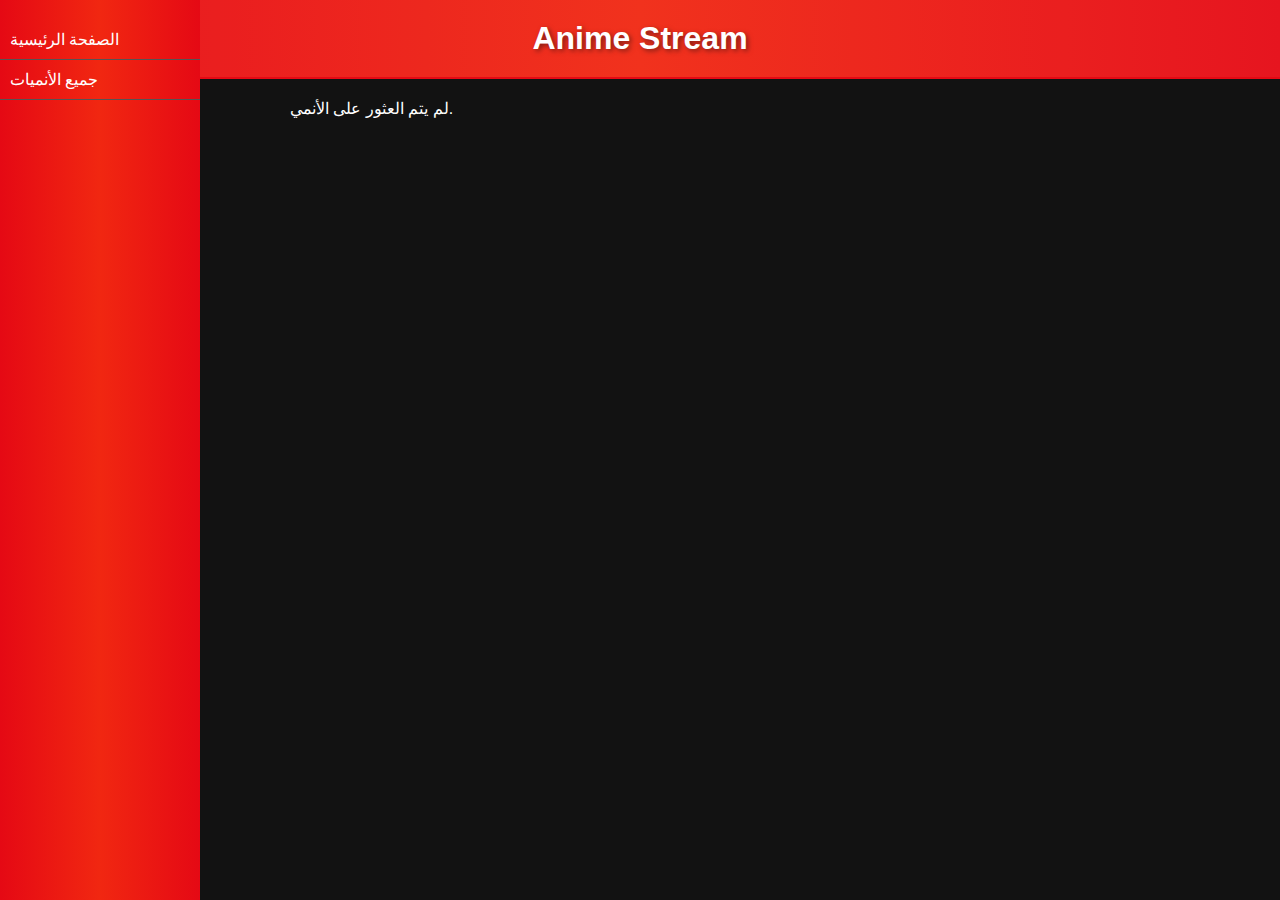
<file: Watch Anime Stream.html>
﻿<!DOCTYPE html>
<html lang="ar">
<head>
    <meta charset="UTF-8">
    <meta name="viewport" content="width=device-width, initial-scale=1.0">
    <title>Anime Stream</title>
	<script type="module" lang="javascript" src="script.js"></script>
    <link rel="icon" href="https://i.pinimg.com/736x/2b/e6/80/2be680292cdea62cd8495a9d5a5866c0.jpg" type="image/x-icon">

    <style>
/* تخصيص حجم إطار التعليقات */
#disqus_thread {
    width: 100%; /* العرض الكامل */
    max-width: 800px; /* العرض الأقصى */
    margin: 0 auto; /* المركز */
    min-height: 400px; /* الارتفاع الأدنى */
}
@import url('https://fonts.googleapis.com/css2?family=Cairo:wght@400;700&display=swap');

* {
	scroll-behavior: smooth;
	box-sizing: border-box;
    margin: 0;
    padding: 0;
}

/* إضافة التنسيق الأساسي للصفحة */
body {
    font-family: Arial, sans-serif;
    margin: 0;
    padding: 0;
    background-color: #121212;
	color: #FFFFFF;
}

/* تنسيق الهيدر */
header {
    background: linear-gradient(90deg, rgba(229, 9, 20, 1) 0%, rgba(241, 39, 17, 1) 50%, rgba(229, 9, 20, 1) 100%);
    padding: 20px;
    text-align: center;
    border-bottom: 2px solid #E50914;
    position: relative;
    overflow: hidden;
    width: 100%;
    z-index: 1;
}
header h1 {
    margin: 0;
    font-size: 2em;
    color: #FFF;
    text-shadow: 2px 2px 5px rgba(0, 0, 0, 0.5);
    position: relative;
    text-align: center;
    animation: glow 2s infinite alternate;
}

header::after {
    content: '';
    position: absolute;
    top: 50%;
    left: 50%;
    transform: translate(-50%, -50%);
    width: 120%;
    height: 200%;
    background: rgba(255, 255, 255, 0.05);
    z-index: 0;
    animation: rotateBg 10s linear infinite;
}
@keyframes glow {
    from {
        text-shadow: 0 0 10px rgba(255, 255, 255, 0.5), 0 0 20px rgba(255, 255, 255, 0.4), 0 0 30px rgba(255, 255, 255, 0.3);
    }
    to {
        text-shadow: 0 0 20px rgba(255, 255, 255, 0.7), 0 0 30px rgba(255, 255, 255, 0.6), 0 0 40px rgba(255, 255, 255, 0.5);
    }
}

@keyframes rotateBg {
    0% {
        transform: translate(-50%, -50%) rotate(0deg);
    }
    100% {
        transform: translate(-50%, -50%) rotate(360deg);
    }
}


/* تنسيق القائمة الجانبية */

.sidebar {
    background-color: #444;
    color: white;
    width: 200px;
    height: 100vh;
    position: fixed;
    left: -220px; /* مخفي بشكل افتراضي */
    transition: left 0.3s ease;
    overflow-y: auto;
    padding-top: 20px;
    z-index:4;
}

.sidebar.active {
    left: 0;
}

.sidebar ul {
    list-style: none;
    padding: 0;
    margin: 0;
}

.sidebar ul li {
    border-bottom: 1px solid #555;
}

.sidebar ul li a {
    color: white;
    text-decoration: none;
    display: block;
    padding: 10px;
}

.sidebar ul li a:hover {
    background-color: #555;
}

/* تنسيق قسم تفاصيل الأنمي */
#animeDetails {
    margin-left: 270px;
    padding: 20px;
	
}

#animeDetails h2 {
    font-size: 24px;
}

#animeDetails img {
	text-align: center;
    display: block;
    margin: 10px 0;
}

#animeDetails p {
    font-size: 18px;
    margin: 10px 0;
}

/* تنسيق قائمة الحلقات */
.video-list {
    list-style: none;
    padding: 0;
    display: flex;
    flex-wrap: wrap;
}

.video-list li {
    background-color: red;
    margin: 5px;
    padding: 10px;
    cursor: pointer;
    flex: 1 1 calc(33.333% - 20px);
    box-sizing: border-box;
    text-align: center;
    border-radius: 5px;
}

.video-list li:hover {
    background-color: #ddd;
}

/* تنسيق مشغل الفيديو */
video {
    display: block;
    margin: 20px 0;
    width: 100%;
    max-width: 800px;
    height: auto;
    border-radius: 10px;}

/* تنسيق قائمة الجودة */
.controls {
    margin-left: 270px;
    padding: 10px;
}

.controls label {
    font-size: 18px;
    margin-right: 10px;
}

/* تنسيق الرسالة */
.message {
    display: none;
    margin-left: 270px;
    padding: 10px;
    background-color: #ffc;
    border: 1px solid #cc9;
    border-radius: 5px;
}

.hidden {
    display: none;
}

/* تنسيق محرك البحث */
#search-input {
    width: calc(100% - 20px);
    padding: 10px;
    margin: 10px;
    font-size: 18px;
    border: 1px solid #ccc;
    border-radius: 5px;
}

#anime-items {
    display: flex;
    flex-wrap: wrap;
    margin-left: 270px;
}

#anime-items li {
    list-style: none;
    margin: 10px;
    padding: 10px;
    background-color: #fff;
    border: 1px solid #ddd;
    border-radius: 5px;
    text-align: center;
    width: calc(25% - 20px);
    box-sizing: border-box;
}

#anime-items li img {
	text-align: center;
    max-width: 100%;
    height: auto;
    display: block;
    margin: 0 auto 10px;
}

#anime-items li .anime-title {
    font-size: 20px;
    font-weight: bold;
}

#anime-items li .anime-genres {
    color: #777;
}

/* هامبرغر للعرض الجانبي على الشاشات الصغيرة */
.hamburger {
    display: none;
    cursor: pointer;
    position: absolute;
    top: 15px;
    left: 7px;
    z-index: 1000;
}

.hamburger div {
    width: 25px;
    height: 3px;
    background-color: white;
    margin: 5px;
}

@media (max-width: 768px) {
    .sidebar {
        top: 75px; /* Adjusted for header height */
        left: -220px; /* مخفي بشكل افتراضي */
        transition: left 0.3s ease;
    }

    .sidebar.open {
        left: 0;
    }

    #animeDetails, .controls, .message {
        margin-left: 0;
	    
    }

    .hamburger {
        display: block;
    }

/* تخصيص حجم إطار التعليقات */
#disqus_thread {
    width: 100%; /* العرض الكامل */
    max-width: 800px; /* العرض الأقصى */
    margin: 0 auto; /* المركز */
    min-height: 400px; /* الارتفاع الأدنى */
}
}
/* استهدف الشاشات الكبيرة (أكبر من 768 بكسل) */
@media (min-width: 769px) {
    .sidebar {
        background: linear-gradient(90deg, rgba(229, 9, 20, 1) 0%, rgba(241, 39, 17, 1) 50%, rgba(229, 9, 20, 1) 100%);
        color: white;
    
    width: 200px;
        height: 100%;
        position: fixed;
        top:0;
        left: 0;
        transition: none; /* إزالة التحول للحفاظ على القائمة مرئية دائمًا */
        overflow-y: auto;
        padding-top: 20px;
    }

    .sidebar ul {
        list-style: none;
        padding: 0;
        margin: 0;
    }

    .sidebar ul li {
        border-bottom: 1px solid #555;
    }

    .sidebar ul li a {
        color: white;
        text-decoration: none;
        display: block;
        padding: 10px;
        transition: background-color 0.3s ease;
    }

    .sidebar ul li a:hover {
        background-color: #555;
    }

    .main-content {
        margin-left: 220px;
        padding: 20px;
        padding-top: 70px;
        width: calc(100% - 240px);
        transition: margin-left 0.3s ease;
    }
		/* تخصيص حجم إطار التعليقات */
.commentbox {
    width: 70%; /* العرض الكامل */
    max-width: 800px; /* العرض الأقصى */
    margin: 0 auto; /* المركز */
    min-height: 400px; /* الارتفاع الأدنى */
float: right;
}
	}
	.download-link {
	    margin-right: 10px;
	}
	.controls {
	    margin: 20px 0;
	}

</style>
</head>
<body>
    <header>
    	<div class="hamburger" onclick="toggleSidebar()">
        <div></div>
        <div></div>
        <div></div>
    </div>
        <h1>Anime Stream</h1>
    </header>
    <nav class="sidebar">
        <ul>
            <li><a href="index.html">الصفحة الرئيسية</a></li>
            <li><a href="all-animes.html">جميع الأنميات</a></li>
        </ul>
    </nav>
       <div id="animeDetails">
        <i align="center" ><img align="center" id="animeImage" src="" alt="صورة الأنمي" width="200"></i>
        <h2 id="animeTitle"></h2>
        <p align="center" id="animeStory"></p>
        <p align="center" id="animeInfo"></p>
	<a href="https://beta.publishers.adsterra.com/referral/wTM4CjkEiy"><img alt="banner" src="https://landings-cdn.adsterratech.com/referralBanners/gif/120x60_adsterra_reff.gif" /></a>
        <h3>الحلقات</h3>
	<a href="https://varyingwolfsmile.com/jn3hyyh5m3?key=ddeed4f7ec1b409d7314b7d9de0eefc0" target="_blank" class="watch-button">
        <ul id="animeEpisodes" class="video-list"></ul></a>
        <video id="animeVideo" width="600" controls>
            <source id="animeVideoSource" src="" type="video/mp4">
            متصفحك لا يدعم تشغيل الفيديو.
        </video>
<!-- 	       <button onclick="$crisp.push(["do", "chat:open"]);>puch</button> -->
        </div>
		<div id="message" class="message hidden">الحلقة المطلوبة غير متوفرة حالياً. سيتم إضافتها قريباً.</div>
	<div id="disqus_thread"></div>
	    <script id="dsq-count-scr" src="//anime-stream-3.disqus.com/count.js" async></script>
	<script>
        
        const animes = {
            Tensei_shitara_Ken_Deshita: {
                title: 'Tensei shitara Ken Deshita',
                image: 'https://www.animenewsnetwork.com/images/encyc/A24757-2936090316.1648370195.jpg',
                story: 'قصة الأنمي:القصة تتحدث عن شخص تم تجسيده كسيف فيجد نفسه في وسط غابة تمزقها الوحوش ويصادف فتاة مصابة تهرب خائفة للنجاة بحياتها لإنقاذها من المعتدين عليها يقدم الإثنين نفسهما الفتاة هي فران وتحمل ماضيًا ثقيلًا بعد أن عانت من العبودية وسوء المعاملة من قبيلتها القطط السوداء نظرًا لأن البطل غير قادر على تذكر اسمه من حياته الماضية فإن فران تمنحه اسم شيشو وتصبح مستخدمة له بعد ذلك أصبح شيشو و فران فريقًا رائعًا يشرع في مهام لتحرير المظلومين وتحقيق العدال!...',
                info: 'التصنيفات: أكشن،خيال',
                episodes: [
    			{title: 'حلقة 1', video: 'https://shahidha.net/files/35223/%5BAnimeiat.co%5DTensei_shitara_Ken_Deshita_-_EP01%5B480p%5D.mp4'},
    			{title: 'حلقة 2', video: 'https://shahidha.net/files/35221/%5BAnimeiat.co%5DTensei_shitara_Ken_Deshita_-_EP02%5B480p%5D.mp4'},
    			{title: 'حلقة 3', video: 'https://shahidha.net/files/35222/%5BAnimeiat.co%5DTensei_shitara_Ken_Deshita_-_EP03%5B480p%5D.mp4'},
    			{title: 'حلقة 4', video: 'https://shahidha.net/files/35225/%5BAnimeiat.co%5DTensei_shitara_Ken_Deshita_-_EP04%5B480p%5D.mp4'},
    			{title: 'حلقة 5', video: 'https://shahidha.net/files/35224/%5BAnimeiat.co%5DTensei_shitara_Ken_Deshita_-_EP05%5B480p%5D.mp4'},
    			{title: 'حلقة 6', video: 'https://shahidha.net/files/35226/%5BAnimeiat.co%5DTensei_shitara_Ken_Deshita_-_EP06%5B480p%5D.mp4'},
    			{title: 'حلقة 7', video: 'https://shahidha.net/files/35227/%5BAnimeiat.co%5DTensei_shitara_Ken_Deshita_-_EP07%5B480p%5D.mp4'},
    			{title: 'حلقة 8', video: 'https://shahidha.net/files/35228/%5BAnimeiat.co%5DTensei_shitara_Ken_Deshita_-_EP08%5B480p%5D.mp4'}
   				]
            },
            Ore_Dake_Level_Up_na_Ken: {
                title: 'Ore Dake Level Up na Ken',
                image: 'https://s4.anilist.co/file/anilistcdn/media/anime/cover/large/bx151807-m1gX3iwfIsLu.png',
                story: 'قصة الأنمي: منذ 10 سنوات بدأت بوابات غامضة تطهر ضمن أنحاء العالم وهذه البوابات تحوي بداخلها وحوش لذلك يجب على الصيادين الذين حصلو على قوى غامضة الدخول للبوابات والقضاء على الوحوش قبل أن تخرج إلى العالم و تنشر الفساد والرعب في الأرض ويأتي بطل القصة سونغ جين وو وهو معروف بأنه أضعف صياد في العالم من المرتبة e إلى إحدى البوابات الغامضة حيث قبل لسونغ ومن معه بأن الوحوش التي في داخل البوابة مستواها ضعيف و يستطيعون القضاء عليهم لكن سونغ والصيادين دخلو إلى غرفة غامضة....',
                info: 'التصنيفات:مغامرات,أكشن,خيال',
                episodes: [
			
                ]
            },
            Slime_Taoshite_300_nen_Shiranai_Uchi_ni_Level_Max_ni_Nattemashita: {
                title: 'Slime Taoshite 300 nen Shiranai Uchi ni Level Max ni Nattemashita',
                image: 'https://cdn.myanimelist.net/images/anime/1888/133089.jpg',
                story: 'قصة الأنمي: لقصة تدور حول فتاة تدعى ازوسا مجتهدة تعيش في حياة وظيفية شاقة مما يؤثر عليها بشكل سلبي وفي أحد الايام فقدت حياتها من الاجهاد، تستيقظ ازوسا لاحقاً لتجد نفسها مبعوثة من جديد كساحرة خالدة لا تموت ولا تكبر في العمر، فتعهد لنفسها بانها ستعيش حياة خالية من التوتر وبسرور....',
                info: 'التصنيفات: كوميديا,خيال',
                episodes: [
                    { title: 'حلقة 1', video: 'https://shahidha.net/files/27367/%5BAnimeiat.co%5DSlime_Taoshite_300-nen%2C_Shiranai_Uchi_ni_Level_Max_ni_Nattemashita_-_EP01%5B480p%5D.mp4' },
                    { title: 'حلقة 2', video: 'https://shahidha.net/files/28072/%5BAnimeiat.co%5DSlime_Taoshite_300-nen%2C_Shiranai_Uchi_ni_Level_Max_ni_Nattemashita_-_EP02%5B480p%5D.mp4' },
                    { title: 'حلقة 3', video: 'https://shahidha.net/files/28587/%5BAnimeiat.co%5DSlime_Taoshite_300-nen%2C_Shiranai_Uchi_ni_Level_Max_ni_Nattemashita_-_EP03%5B480p%5D.mp4' },
                    { title: 'حلقة 4', video: 'https://shahidha.net/files/28649/%5BAnimeiat.co%5DSlime_Taoshite_300-nen%2C_Shiranai_Uchi_ni_Level_Max_ni_Nattemashita_-_EP04%5B480p%5D.mp4' },
                    { title: 'حلقة 5', video: 'https://shahidha.net/files/28913/%5BAnimeiat.co%5DSlime_Taoshite_300-nen%2C_Shiranai_Uchi_ni_Level_Max_ni_Nattemashita_-_EP05%5B480p%5D.mp4' },
                    { title: 'حلقة 6', video: 'https://shahidha.net/files/29328/%5BAnimeiat.co%5DSlime_Taoshite_300-nen%2C_Shiranai_Uchi_ni_Level_Max_ni_Nattemashita_-_EP06%5B480p%5D.mp4' },
                    { title: 'حلقة 7', video: 'https://shahidha.net/files/29723/%5BAnimeiat.co%5DSlime_Taoshite_300-nen%2C_Shiranai_Uchi_ni_Level_Max_ni_Nattemashita_-_EP07%5B480p%5D.mp4' },
                    { title: 'حلقة 8', video: 'https://shahidha.net/files/30012/%5BAnimeiat.co%5DSlime_Taoshite_300-nen%2C_Shiranai_Uchi_ni_Level_Max_ni_Nattemashita_-_EP08%5B480p%5D.mp4' },
                    { title: 'حلقة 9', video: 'https://shahidha.net/files/30100/%5BAnimeiat.co%5DSlime_Taoshite_300-nen%2C_Shiranai_Uchi_ni_Level_Max_ni_Nattemashita_-_EP09%5B480p%5D.mp4' },
                    { title: 'حلقة 10',video: 'https://shahidha.net/files/30166/%5BAnimeiat.co%5DSlime_Taoshite_300-nen%2C_Shiranai_Uchi_ni_Level_Max_ni_Nattemashita_-_EP10%5B480p%5D.mp4' },
                    { title: 'حلقة 11', video: 'https://shahidha.net/files/30358/%5BAnimeiat.co%5DSlime_Taoshite_300-nen%2C_Shiranai_Uchi_ni_Level_Max_ni_Nattemashita_-_EP11%5B480p%5D.mp4' },
                    { title: 'حلقة 12', video: 'https://shahidha.net/files/30532/%5BAnimeiat.co%5DSlime_Taoshite_300-nen%2C_Shiranai_Uchi_ni_Level_Max_ni_Nattemashita_-_EP12%5B480p%5D.mp4' }
                ]
            },
		Boku_no_Hero_Academia_7th_Season:{
		title: 'Boku no Hero Academia 7th Season',
		image: 'https://img.animeschedule.net/production/assets/public/img/anime/jpg/default/boku-no-hero-academia-7-bae9e2f6c8.jpg',
		story: 'الموسم السابع من الأنمي.',
		info: 'التصنيفات: شونين,قوة خارقة, أكشن, مدرسي',
		episodes: [
		{ title: 'حلقة 1', video: 'https://s35.drop.download:182/d/mhcwszum4xcdvbi432rmbhs42wncrlqryijgsrczd64qvrs76p4ajenwhzolkqakn2tmtdrx/[Anime4up.cam]%20BNHA%20S7%20EP%2001%20FHD%20[480p].mp4' },
		{ title: 'حلقة 2', video: 'https://s37.drop.download:182/d/n7cvzrul4xcdvbi4gsrmrbamtpxdy2t35mgzjoavbpxfbslj3zqu3heqsyxftzeobrkmdrll/[Anime4up.cam]%20BNHAS7%20EP%2002%20FHD%20[480p].mp4' },
		{ title: 'حلقة 3', video: 'https://mover05.clicknupload.net:8080/d/f65h5yegl5yd7tr7slm4nkykc7z2axo56ncl3zapbgeluf7nmpzelvxfsyu2ymbzrveezqf3/[Anime4up.cam]%20BNHAS7%20EP%2003%20FHD%20[480p].mp4' },
		{ title: 'حلقة 4', video: 'https://s05.drop.download:182/d/gdcsiwuo4xcdvbi442rjdgyezllck3v6hcbbdz7qxnbmab25pirttqgjkbuxb73vcr7xpwkz/[Anime4up.cam]%20BNHAS7%20EP%2004%20FHD%20[480p].mp4' },
		{ title: 'حلقة 5', video: 'https://s30.drop.download:182/d/l7ct5hun4xcdvbi422rjnbydzytaruld2dcren3dfkrwo7er2utbk4qcawwus7dcm3fy2ff5/[Anime4up.cam]%20BNHAS7%20EP%2005%20FHD%20[480p].mp4' },
		{ title: 'حلقة 6', video: 'https://s40.drop.download:182/d/ntcvn6mm4xcdvbi4y6rjdfihyrhu2dl2zfbh5mbx64je5kvtldtrqssqvgycvlbrzipqnosl/[Anime4up.cam]%20BNHAS7%20EP%2006%20FHD%20[480p].mp4' },
		{ title: 'حلقة 7', video: 'https://s36.drop.download:182/d/mdcu5zul4xcdvbi4zkrmjdq3yvc6qi5fq6lxq6qt2nvdbcg52hbjrtwotzwijmlf3fllxcsl/[Anime4up.cam]%20BNHAS7%20EP%2007%20FHD%20[480p].mp4' }
		
		 ]
	},
	Detective_Conan: {
                title: 'Detective Conan',
                image: 'https://www.arabanime.net/static/images/cover/8b611221f3284bc6932040477a8a6016.jpeg',
                story: 'القصة تدور حول المتحري طالب الثانوية سينشي كودو، بينما كان مع صديقة طفولته ران موري في مدينة الملاهي لمح رجلًا يرتدي ملابس سوداء يقوم بأعمال مريبة فشكك فيه فتبعه، وبينما كان منشغلًا في مراقبة الصفقة السرية التي كان يجريها هاجمه شريكه من الخلف ولم ينتبه له. أجبروه على تناول عقار سام ثم هربوا. وعندما استيقظ كان جسده قد تقلص، إن علمت المنظمة أنه ما زال حيًّا فكل الذين من حوله سيكونون في خطر، ساعده الدكتور أغاسا في إخفاء شخصيته، وعندما سألته ران عن اسمه أجابها كونان إيدوجاوا، ولكي يبحث عن رجال المنظمة السوداء قرر الذهاب للعيش عند والد ران لأنه يملك وكالة للتحريات.',
                info: 'التصنيفات:مغامرات,غموض,كوميديا,شونين,بوليسي',
                episodes: [
		
                ]
            },
	Dragon_Raja: {
                title: 'Dragon Raja (Long Zu)',
                image: 'https://cdn.myanimelist.net/images/anime/1854/126703.jpg',
                story: 'لو مينغفي طالب ثانوي عادي واجه حظًا سيئًا في حياته تلقى بشكل مفاجئ خطاب قبول من كلية كاسل وهي جامعة أجنبية خاصة واجه لو مينغفي صراعًا داخليًا بين القبول أو الرفض لكنه قرر في النهاية خوض التجربة والالتحاق بالجامعة بمجرد دخوله عالم التنين تغيرت حياة لو مينغفي بشكل جذري. واجه تحديات هائلة لم يكن يتوقعها وشرع في رحلة صعبة مليئة بالمخاطر والمواقف المثيرة. رحلة قتل التنين هذه تمثل رمزًا لتحديه لصعوبات الحياة وكسر قيودها، وتحويله من شخص عادي إلى بطل حقيقي.',
                info: 'التصنيفات:مغامرات,خيال',
                episodes: [
			{title:'حلقة 0', video: 'https://ecdbj4bvl4zr.enaak-cdn.com/v/01/01499/jl6pj3saqym0_h/Dragon.Raja.E00.EgyDead.CoM.mp4?t=TNR24RmDwIvXmSBSwKztm8GwbWOMcAt2TuRW1yWU_hg&s=1718997213&e=129600&f=7495301&sp=400&i=102.107'},
			{title:'حلقة 1', video: 'https://s37.drop.download:182/d/n7c6dqmp4xcdvbi47grnxvaf2bk5nod66nb33z2g5dsnn2j3nhjsao2vam5qribowpdyseum/[ZIMABADK]%20DR-EP01%20[480p].mp4'},
			{title:'حلقة 2', video: 'https://mhmq0rpea9st.enaak-cdn.com/v/01/01527/9z312zz0o99z_h/Dragon.Raja.E02.EgyDead.CoM.mp4?t=FFecFVETNtd3LBXf2rdPyJikU6Q9ZjkkCDP-opO_MTo&s=1718996735&e=129600&f=7636755&sp=400&i=102.107'},
			{title:'حلقة 3', video: 'https://imbrx07kzjrl.enaak-cdn.com/v/01/01586/nozi80b78hei_h/%7BZIMABADK%7D_KN8-EP03_[480p].mp4?t=USUysB4LaT2FtRks4W4uGTdhukZ9Ck3IX44N5Ft3IYQ&s=1719012373&e=129600&f=7932940&sp=400&i=102.168'},
			{title:'حلقة 4', video: 'https://s36.drop.download:182/d/mdcz45uo4xcdvbi44wrjffc4sbrtbklkhhfipbarvvpakkqk3q67mapa6xj7mjaub35k7z7d/[ZIMABADK]%20DR-EP04%20[480p].mp4'},
			{title:'حلقة 5', video: 'https://s39.drop.download:182/d/nxcqnd4n4xcdvbi42grjjxy43gywfficakihesi2q6i4i47nipznxaqqsl76zjthva6nurky/%7BZIMABADK%7D%20DR-EP05%20[480p].mp4'},
			{title:'حلقة 6', video: 'https://s37.drop.download:182/d/n7c4t44n4xcdvbi42grjvgkzz4wwx75gbewzalc73su7ejlvbgywyw76ahuz3efjphcfh47d/%7BZIMABADK%7D%20DR-EP06%20[480p].mp4'},
			{title:'حلقة 7', video: 'https://s31.drop.download:182/d/mtcrqqum4xcdvbi43crmzbaastfihdelqxr7vp42df4pvqleo62kk3vlh6wuuz7oephluypw/%7BZIMABADK%7D%20DR-EP07%20[480p].mp4'},
			{title:'حلقة 8', video: 'https://s05.drop.download:182/d/gdc22q4m4xcdvbi43crm5c2uyjunlluiubo7ygay27xapjcjlg47im4o7zbh5qnbpalgaecd/%7BZIMABADK%7D%20DR-EP08%20[480p].mp4'},
			{title:'حلقة 9', video: 'https://s40.drop.download:182/d/ntctbq4l4xcdvbi4gsrnvd222ztu5ljruy3pwjxbttuwhesi64mjtvvzpcj6uipwxtippb6n/[ZIMABADK]%20DR-EP09%20[480p].mp4'},
			{title:'حلقة 10', video: 'https://s05.drop.download:182/d/gdcwj4ul4xcdvbi4zornhbaytnpickvym5gmdayja3glftljwbrvf7hl326d4bx7ivdksiyw/[ZIMABADK]%20DR-EP10%20[480p].mp4'},
			{title:'حلقة 11', video: 'https://s30.drop.download:182/d/l7c5tneo4xcdvbi442rnncqmsgxhknmy27cvfhnuxyvjm7rvvwc7ijsjn6n7kd67zvmkie7z/[ZIMABADK]%20DR-EP11%20[480p].mp4'},
			{title:'حلقة 12', video: 'https://s05.drop.download:182/d/gdcuddun4xcdvbi42grm3wyfzcydb2fnwcil5d543o2p6hguodzs3mokxwagafdyi32kbih2/[ZIMABADK]%20DR-EP12%20[480p].mp4'},
			{title:'حلقة 13', video: 'https://s38.drop.download:182/d/n3c6d2em4xcdvbi4y6rjdxyysqsbfwdmblzkghemhkptsxz4k6kkg42qg6nwfsjm37upt6nr/[ZIMABADK]%20DR-EP13%20[480p].mp4'},
			{title:'الحلقة 14', video: 'https://s33.drop.download:182/d/mlc2d2ul4xcdvbi4gwrjhfcvzt7sprfiqxdugbgz2b33uey5ym522qzeskrbfb74cnmr2dq5/[ZIMABADK]%20DR-EP14%20[480p].mp4'},
			
                ]
	},
	Kaijuu_8gou: {
                title: 'Kaijuu 8-gou',
                image: 'https://cdn.myanimelist.net/images/anime/1370/140362.jpg',
                story: 'بمعدلات ظهور كايجو الأعلى في العالم، لا تعتبر الهجمات القاتلة للوحوش على اليابان غريبةً أبدًا. يدخل في هذا السياق قوات الدفاع اليابانية، منظمة عسكرية مكلفة بالإطاحة بالكايجو. وكافكا هيبينو، الذي يعمل في تنظيف جثث الكايجو، دائما ما كان يحلم بالانضمام إلى القوات. ولكن عندما يحصل على فرصة جديدة لتحقيق حلم طفولته، يتعرض لتحول غير متوقع. كيف يمكن له محاربة الكايجو الآن بعد أن أصبح واحدًا منهم؟',
                info: 'التصنيفات:خيال,أكشن,خيال علمي',
                episodes: [
			{title:'حلقة 1', video: 'https://xsiavtxi4ugv.enaak-cdn.com/v/01/01521/6wlzakov58d5_o/[ZIMABADK]_KN8-EP01_[480p].mp4'},
			{title:'حلقة 2', video: 'https://ws2h1y9hyrzd.enaak-cdn.com/v/01/01548/r4sv7ii95yc9_h/[ZIMABADK]_KN8-EP02_[480p].mp4?t=s0m_4PQqAMPh9SOQbCAagTgLAdRDLSf6Oe2M9GBwkjo&s=1718998990&e=129600&f=7743656&sp=400&i=102.107'},
			{title:'حلقة 3', video: 'https://imbrx07kzjrl.enaak-cdn.com/v/01/01586/nozi80b78hei_h/%7BZIMABADK%7D_KN8-EP03_[480p].mp4?t=f85toydnt0e3xFskiRmUHDfdDr3FRlJq0rYXO96z6tI&s=1719014276&e=129600&f=7932940&sp=400&i=102.169'},
			{title:'حلقة 4', video: 'https://xxfhlndedamsr.enaak-cdn.com/v/01/01635/7659zt4vh7i1_h/%7BZIMABADK%7D_KN8-EP04_[480p].mp4?t=AiRjXxthCeqnN2v2nPy4OtTpKEhB97DXHLBgWVp9Q8U&s=1719014725&e=129600&f=8176329&sp=400&i=102.169'},
			{title:'حلقة 5', video: 'https://kcrys3zctlsz.enaak-cdn.com/v/01/01664/s49310fkeyne_h/[ZIMABADK]_KN8-EP05_[480p].mp4?t=HVtzlXGtOR1AMDw7N3wlDLBnngNCqXrOZOo3YephdJQ&s=1719014814&e=129600&f=8323145&sp=400&i=102.169'},
			{title:'حلقة 6', video: 'https://lopv6hj4e5ic.enaak-cdn.com/v/01/01706/jbjh4y7mrz9s_h/[ZIMABADK]_K8G-EP06_[480p].mp4?t=hk6hFlBti1E_p_5sbUbqK3gfJ43nm5LKqzsmpg_i53A&s=1719014905&e=129600&f=8534790&sp=400&i=102.169'},
			{title:'حلقة 7', video: 'https://w5713kt9lwm7.enaak-cdn.com/v/01/01761/p802f357flb8_h/[ZIMABADK]_K8G-EP07_[480p].mp4?t=JuwVdqXtWrvxrXSdoICKOqYK5Z4Mzay2xZ7aoJJ-J4s&s=1719015124&e=129600&f=8808001&sp=400&i=102.169'},
			{title:'حلقة 8', video: 'https://nvo5rogr2tgj.enaak-cdn.com/v/01/01815/3xtpws3k55ca_h/[ZIMABADK]_KN8-EP08_[480p].mp4?t=BijwU-IaI5DcMssHaB21VB19axlNy4gjW3vZEhjCnu8&s=1719015190&e=129600&f=9076242&sp=400&i=102.169'},
			
			{title:'حلقة 10', video: 'https://fqzvt2kps7980.enaak-cdn.com/v/01/01875/1t2mw8y5fqlr_h/[ZIMABADK]_KN8-EP10_[480p].mp4?t=fOEqoBt9DOTiUis6sdELuXfVpu3yvED_hcf19vGtubc&s=1719015439&e=129600&f=9379441&sp=400&i=102.169'}
			

                ]
            },
	Karasu_wa_Aruji_wo_Erabanai:{
		title: 'Karasu wa Aruji wo Erabanai',
		image: 'https://cdn.myanimelist.net/images/anime/1084/142685.jpg',
		story: 'القصة تدور في عالم بديل يُدعى ياماوتشي والذي تحكمه عشيرة ياتاغارو أفراد هذه العشيرة قادرون على التحول بين هيئة بشرية وهيئة غراب يُختار يوكيا وهو فتى ياتاغارو غريب الأطوار لخدمة الأمير يوكيا لديه قدرة خاصة تسمح له بقراءة ذكريات الآخرين عند لمسهم هذه القدرة تجعله هدفًا للعديد من الأعداء الذين يرغبون في استغلاله أو التخلص منه.',
		info: 'التصنيفات:تاريخي,أكشن,خارق للطبيعة',
		episodes:[
			{title:'حلقة 1', video: 'https://typri417iojq.enaak-cdn.com/v/01/01522/0i1nxcokl741_o/[ZIMABADK]_KWAWE-EP01_[480p].mp4?t=qk6EeaGdEI_-SJWs6NUS0P74pAQBqVMaD5nAv7mWAcI&s=1718999215&e=129600&f=7610477&sp=400&i=102.107'},
			{title:'حلقة 2', video: 'https://x3wfr8x0vkhr.enaak-cdn.com/v/01/01522/mxtri4x2w9fo_o/[ZIMABADK]_KWAWE-EP02_[480p].mp4?t=a3ru8MiT6u8U7Ukp0lIUMT7RHNYX_pSxjpZq5uGdNJI&s=1719016031&e=129600&f=7610467&sp=400&i=102.169'},
			{title:'حلقة 3', video: 'https://bqycounur1y4.enaak-cdn.com/v/01/01549/f5adkcdb367c_h/[ZIMABADK]_YTRDNCIM-EP03_[480p].mp4?t=tNhhXihNXT-gJyT5Dz-Qi9StnHEaMXl9_07tfN-h0VQ&s=1719016544&e=129600&f=7747517&sp=400&i=102.169'},
			{title:'حلقة 4', video: 'https://vpiivprd7co4q.enaak-cdn.com/v/01/01586/tahieoc5h75t_h/%7BZIMABADK%7D_YTRDNCIM-EP04_[480p].mp4?t=39uGAd0Nu2qXNjYY8Du08NuBcz0wUey-dkTBTTIRGEM&s=1719016621&e=129600&f=7933416&sp=400&i=102.169'},
			{title:'حلقة 5', video: 'https://l1oiyjrgqdec.enaak-cdn.com/v/01/01635/10xwem3z6a8t_h/[ZIMABADK]_KWAWE-EP05_[480p].mp4?t=_tm1AgrmR6K2gW1DIxN_v_XVQzuv06oOkO382WQdmWo&s=1719016691&e=129600&f=8179433&sp=400&i=102.169'},
			{title:'حلقة 6', video: 'https://lopv6hj4e5ic.enaak-cdn.com/v/01/01665/gl2zym7thmmk_h/[ZIMABADK]_YGTRDNCIM-EP06_[480p].mp4?t=mpl95eU2bwf0l7MMSWKTjzrAoFD9zOo-MEyfW6IEUN4&s=1719016768&e=129600&f=8327957&sp=400&i=102.169'},
			{title:'حلقة 7', video: 'https://cutra8jduv80.enaak-cdn.com/v/01/01707/2iw03l6zj1h2_h/[ZIMABADK]_YTRDNCIM-EP07_[480p].mp4?t=I3aoray1vrA00I-P_xAul6M71HKfJ31Rx47Do3U8iFs&s=1719016844&e=129600&f=8537816&sp=400&i=102.169'},
			{title:'حلقة 8', video: 'https://roepk5smwkiz0.enaak-cdn.com/v/01/01762/9kfgdugn8nlu_h/[ZIMABADK]_KWAWE-EP08_[480p].mp4?t=ccWDnVP2ur8wWsAAv-tAo24xZSJ_4Rk0gtRHumOj9hE&s=1719016897&e=129600&f=8811600&sp=400&i=102.169'},
			{title:'حلقة 9', video: 'https://bqycounur1y4.enaak-cdn.com/v/01/01816/pn79w8auh2zt_h/[ZIMABADK]_KWAWE-EP09_[480p].mp4?t=3FA9RK0h3RfEs02oTU9h3whhF0Rta5vzwy17IYccE9E&s=1719016966&e=129600&f=9084108&sp=400&i=102.169'}

			]
	},
	Kuroshitsuji:{
		title: 'Kuroshitsuji: Kishuku Gakkou-hen',
		image: 'https://cdn.myanimelist.net/images/anime/1505/141820.jpg',
		story: 'قصة انمي Kuroshitsuji: Kishuku Gakkou-hen تدور حول الخادم “سيباستيان ميكايليس” يعمل مع سيده البالغ من العمر 13 عامًا، “سيل فانتومهيف“، للقيام بأعمال قذرة باسم «كلب حراسة الملكة» في عالم إنجلترا في القرن التاسع عشر وتحديدًا في العالم السفلي من الجريمة والقسوة. يومًا ما، يتلقى “سيل” رسالة من الملكة فيكتوريا تخبره فيها أن العديد من الطلاب في مدرسة ويستون، إحدى أفضل المدارس العامة في إنجلترا، قد اختفوا على ما يبدو… وبما في ذلك أحد أقرباءها، “ديريك“. وبالتالي، يقوم “سيباستيان” و”سيل” بالتسلل إلى مدرسة ويستون للوصول إلى جوهر القضية. ماذا حدث حقًا لهؤلاء الطلاب؟',
		info: 'التصنيفات:تاريخي,أكشن,غموض,خيال',
		episodes:[
			
		]
	},
	One_Room:{
		title: 'One Room, Hiatari Futsuu, Tenshi-tsuki',
		image: 'https://cdn.myanimelist.net/images/anime/1833/141321.jpg',
		story: 'القصة تتحدث عن ينتارو توكوميتسو طالب الثانوي يعيش وحيداً في شقة صغيرة، لكن حياته تتغير عندما تظهر على شرفته فتاة غريبة تدَّعي أنها ملاك اسمها توا.',
		info: 'التصنيفات:كوميدي,رومانسي,خارق للطبيعة,حريم',
		episodes:[
			
		]
	},
	Ooi_Tonbo:{
		title: 'One Room, Hiatari Futsuu, Tenshi-tsuki',
		image: 'https://cdn.myanimelist.net/images/anime/1313/142672.jpg',
		story: 'إيغاراشي الذي قرر ترك الماضي خلفه والابتعاد عن العالم انتقل إلى جزر توكارا في محافظة كاجوشيما وفي جزيرة هينوشيما التي يُقال بأنها آخر منطقة لم تستكشف بعد في اليابان يلتقي إيغاراشي بتونبو وهي الطالبة الوحيدة في المرحلة الثانوية على الجزيرة هذه الفتاة البريئة لديها موهبة لا تصدق في لعبة الجولف هذا اللقاء الفريد سيغير من مصير الاثنين.',
		info: 'التصنيفات:رياضي,دراما',
		episodes:[
			
		]
	},
	The_Fable:{
		title: 'The Fable',
		image: 'https://animotaku.fr/wp-content/uploads/2023/07/anime-THE-FABLE-visuel-2.jpg',
		story: 'فابل هو قاتل مأجور أسطوري قد أنجز العديد من الأعمال لمجموعة متنوعة من الزبائن بعد إنهاء أحدث مهمة له يصبح عدد الأشخاص الذين قتلهم مؤخرًا مرتفعًا للغاية ليُطلب منه من قبل رئيسه أن يختفي لمدة عام يُقترح عليه أن يتكيف مع الحياة كمواطن عادي مما قد يكون تجربة قيمة لمستقبل عمله.',
		info: 'التصنيفات:كوميدي,سينين',
		episodes:[
			
		]
	},
	The_New_Gate:{
		title: 'The New Gate',
		image: 'https://animotaku.fr/wp-content/uploads/2023/11/anime-the-new-gate-visuel-2.jpg',
		story: 'البوابة الجديدة هي لعبة أونلاين تحولت إلى صراع حياة أو موت بين لاعبيها. بفضل الجهود الشجاعة التي بذلها شين، الأقوى منهم جميعًا، بدا أن نهاية اللعبة وتحرر الجميع قد اقترب. ولكن بعد لحظات فقط من هزيمة شين للزعيم الأخير للعبة، يجد نفسه غارقًا في ضوء مجهول وينتقل حوالي 500 عام إلى مستقبل عالم اللعبة. ليتحول الوضع من حدوث مصيبة بلعبة بسيطة إلى كارثة وصوله إلى أرض جديدة غريبة، فيشرع في رحلة أسطورية بكونه الشخص الأقوى في هذه الأرض!',
		info: 'التصنيفات:مغامرة,أكشن,خيال',
		episodes:[
			
		]
	},
	Tonari_no_Youkai_san:{
		title: 'Tonari no Youkai-san',
		image: 'https://cdn.myanimelist.net/images/anime/1058/141559.jpg',
		story: 'القصة تتحدث عن العلاقات بين البشر والأرواح في بلدة صغيرة حيث يعيشون معًا بسلام وتفاهم.',
		info: 'التصنيفات:خارق للطبيعة,شريحة من الحياة',
		episodes:[
			
		]
	},
	Yuzuki_san_Chi_no_Yonkyoudai:{
		title: 'Yuzuki-san Chi no Yonkyoudai',
		image: 'https://cdn.myanimelist.net/images/anime/1194/138253.jpg',
		story: 'عائلة يوزوكي تتكون من أربعة إخوة فقدوا والديهم منذ عامين. هاياتو الابن الأكبر هو عامل جاد وركيزة العائلة ميكوتو الابن الثاني هادئ ومتزن لكن لديه ضعف اتجاه أخيه الأصغر ميناتو الذي يعشقه ويعتبره لطيفًا جدا.',
		info: 'التصنيفات:مدرسي,شريحة من الحياة',
		episodes:[
			{title:'حلقة 1', video: 'https://shahidha.net/files/38263/%5BAnimeiat.co%5DYuzuki-san_Chi_no_Yonkyoudai._-_EP01%5B480p%5D.mp4'},
			{title:'حلقة 2', video: 'https://shahidha.net/files/38261/%5BAnimeiat.co%5DYuzuki-san_Chi_no_Yonkyoudai._-_EP02%5B480p%5D.mp4'},						
			{title:'حلقة 3', video: 'https://shahidha.net/files/38265/%5BAnimeiat.co%5DYuzuki-san_Chi_no_Yonkyoudai._-_EP03%5B480p%5D.mp4'},
			{title:'حلقة 4', video: 'https://shahidha.net/files/38262/%5BAnimeiat.co%5DYuzuki-san_Chi_no_Yonkyoudai._-_EP04%5B480p%5D.mp4'},
			{title:'حلقة 5', video: 'https://shahidha.net/files/38264/%5BAnimeiat.co%5DYuzuki-san_Chi_no_Yonkyoudai._-_EP05%5B480p%5D.mp4'},
			{title:'حلقة 6', video: 'https://shahidha.net/files/38260/%5BAnimeiat.co%5DYuzuki-san_Chi_no_Yonkyoudai._-_EP06%5B480p%5D.mp4'},
			{title:'حلقة 7', video: 'https://shahidha.net/files/38266/%5BAnimeiat.co%5DYuzuki-san_Chi_no_Yonkyoudai._-_EP07%5B480p%5D.mp4'},
			{title:'حلقة 8', video: 'https://shahidha.net/files/38406/%5BAnimeiat.co%5DYuzuki-san_Chi_no_Yonkyoudai._-_EP08%5B480p%5D.mp4'},
			{title:'حلقة 9', video: 'https://shahidha.net/files/38405/%5BAnimeiat.co%5DYuzuki-san_Chi_no_Yonkyoudai._-_EP09%5B480p%5D.mp4'},
			{title:'حلقة 10', video: 'https://shahidha.net/files/38536/%5BAnimeiat.co%5DYuzuki-san_Chi_no_Yonkyoudai.__-_EP10%5B480p%5D.mp4'},
			{title:'حلقة 11', video: 'https://shahidha.net/files/38537/%5BAnimeiat.co%5DYuzuki-san_Chi_no_Yonkyoudai.__-_EP11%5B480p%5D.mp4'},
			{title:'حلقة 12', video: 'https://shahidha.net/files/38535/%5BAnimeiat.co%5DYuzuki-san_Chi_no_Yonkyoudai.__-_EP12%5B480p%5D.mp4'}
		]
	},
	
Tearmoon_Teikoku_Monogatari:{
		title: 'Tearmoon Teikoku Monogatari: Dantoudai kara Hajimaru, Hime no Tensei Gyakuten Story',
		image: 'https://cdn.myanimelist.net/images/anime/1901/139910.jpg',
		story: 'تحظى الأميرة التي تم إعدامها بفرصة جديدة للحياة حيث تعود للوجود مجددًا بتجسيدها في فتاة صغيرة تبلغ من العمر 12 عامًا!',
		info: 'التصنيفات:كوميدي,خيال',
		episodes:[
			{title:'حلقة 1', video: 'https://shahidha.net/files/38016/%5BAnimeiat.co%5DTearmoon_Teikoku_Monogatari_Dantoudai_kara_Hajimaru%2C_Hime_no_Tensei_Gyakuten_Story_-_EP01%5B480p%5D.mp4'},
			{title:'حلقة 2', video: 'https://shahidha.net/files/38015/%5BAnimeiat.co%5DTearmoon_Teikoku_Monogatari_Dantoudai_kara_Hajimaru%2C_Hime_no_Tensei_Gyakuten_Story_-_EP02%5B480p%5D.mp4'},						
			{title:'حلقة 3', video: 'https://shahidha.net/files/38017/%5BAnimeiat.co%5DTearmoon_Teikoku_Monogatari_Dantoudai_kara_Hajimaru%2C_Hime_no_Tensei_Gyakuten_Story_-_EP03%5B480p%5D.mp4'},
			{title:'حلقة 4', video: 'https://shahidha.net/files/38018/%5BAnimeiat.co%5DTearmoon_Teikoku_Monogatari_Dantoudai_kara_Hajimaru%2C_Hime_no_Tensei_Gyakuten_Story_-_EP04%5B480p%5D.mp4'},
			{title:'حلقة 5', video: 'https://shahidha.net/files/38014/%5BAnimeiat.co%5DTearmoon_Teikoku_Monogatari_Dantoudai_kara_Hajimaru%2C_Hime_no_Tensei_Gyakuten_Story_-_EP05%5B480p%5D.mp4'},
			{title:'حلقة 6', video: 'https://shahidha.net/files/38019/%5BAnimeiat.co%5DTearmoon_Teikoku_Monogatari_Dantoudai_kara_Hajimaru%2C_Hime_no_Tensei_Gyakuten_Story_-_EP06%5B480p%5D.mp4'},
			{title:'حلقة 7', video: 'https://shahidha.net/files/38289/%5BAnimeiat.co%5DTearmoon_Teikoku_Monogatari_Dantoudai_kara_Hajimaru%2C_Hime_no_Tensei_Gyakuten_Story_-_EP07%5B480p%5D.mp4'},
			{title:'حلقة 8', video: 'https://shahidha.net/files/38417/%5BAnimeiat.co%5DTearmoon_Teikoku_Monogatari_Dantoudai_kara_Hajimaru%2C_Hime_no_Tensei_Gyakuten_Story_-_EP08%5B480p%5D.mp4'},
			{title:'حلقة 9', video: 'https://shahidha.net/files/38416/%5BAnimeiat.co%5DTearmoon_Teikoku_Monogatari_Dantoudai_kara_Hajimaru%2C_Hime_no_Tensei_Gyakuten_Story_-_EP09%5B480p%5D.mp4'},
			{title:'حلقة 10', video: 'https://shahidha.net/files/38416/%5BAnimeiat.co%5DTearmoon_Teikoku_Monogatari_Dantoudai_kara_Hajimaru%2C_Hime_no_Tensei_Gyakuten_Story_-_EP09%5B480p%5D.mp4'},
			{title:'حلقة 11', video: 'https://shahidha.net/files/38512/%5BAnimeiat.co%5DTearmoon_Teikoku_Monogatari_Dantoudai_kara_Hajimaru%2C_Hime_no_Tensei_Gyakuten_Story_-_EP11%5B480p%5D.mp4'},
			{title:'حلقة 12', video: 'https://shahidha.net/files/38514/%5BAnimeiat.co%5DTearmoon_Teikoku_Monogatari_Dantoudai_kara_Hajimaru%2C_Hime_no_Tensei_Gyakuten_Story_-_EP12%5B480p%5D.mp4'}
		]
	},
	Kikansha_no_Mahou_wa_Tokubetsu_desu:{
		title: 'Kikansha no Mahou wa Tokubetsu desu',
		image: 'https://cdn.myanimelist.net/images/anime/1363/139744.jpg',
		story: 'العالم على حافة الهلاك بعد حرب مدمرة استمرت عشر سنوات في متاهة الظل ديسير أرمان هو أحد آخر السحرة الماهرين الذين بقوا قائمين لكنه حتى لا يضاهي العدو الهائل الذي يهدد وجود البشرية ذاته فقط عندما يكون متأكدًا من أن النهاية قد جاءت يتم إعادته بالزمن إلى أيامه الأولى في دراسة السحر في أكاديمية هيبريون المرموقة! مع هذه الفرصة الثانية النادرة فإن ديسير مصمم ليس فقط على إنقاذ نفسه ولكن أيضًا الأصدقاء والرفاق الذين فقدهم ذات مرة مسلح بمعرفة ما يخبئه مستقبلهم هل يمكن لجهوده أن تحدث فرقًا أم أنهم جميعًا محكوم عليهم بإعادة نفس المصير الرهيب.',
		info: 'التصنيفات:أكشن,خيال,مدرسي',
		episodes:[
			{title:'حلقة 1', video: 'https://shahidha.net/files/38024/%5BAnimeiat.co%5DKikansha_no_Mahou_wa_Tokubetsu_desu_-_EP01%5B480p%5D.mp4'},
			{title:'حلقة 2', video: 'https://shahidha.net/files/38025/%5BAnimeiat.co%5DKikansha_no_Mahou_wa_Tokubetsu_desu_-_EP02%5B480p%5D.mp4'},						
			{title:'حلقة 3', video: 'https://shahidha.net/files/38022/%5BAnimeiat.co%5DKikansha_no_Mahou_wa_Tokubetsu_desu_-_EP03%5B480p%5D.mp4'},
			{title:'حلقة 4', video: 'https://shahidha.net/files/38021/%5BAnimeiat.co%5DKikansha_no_Mahou_wa_Tokubetsu_desu_-_EP04%5B480p%5D.mp4'},
			{title:'حلقة 5', video: 'https://shahidha.net/files/38020/%5BAnimeiat.co%5DKikansha_no_Mahou_wa_Tokubetsu_desu_-_EP05%5B480p%5D.mp4'},
			{title:'حلقة 6', video: 'https://shahidha.net/files/38023/%5BAnimeiat.co%5DKikansha_no_Mahou_wa_Tokubetsu_desu_-_EP06%5B480p%5D.mp4'},
			{title:'حلقة 7', vidio: 'https://shahidha.net/files/38290/%5BAnimeiat.co%5DKikansha_no_Mahou_wa_Tokubetsu_desu_-_EP07%5B480p%5D.mp4'},
			{title:'حلقة 8', video: 'https://shahidha.net/files/38418/%5BAnimeiat.co%5DKikansha_no_Mahou_wa_Tokubetsu_desu_-_EP08%5B480p%5D.mp4'},
			{title:'حلقة 9', video: 'https://shahidha.net/files/38419/%5BAnimeiat.co%5DKikansha_no_Mahou_wa_Tokubetsu_desu_-_EP09%5B480p%5D.mp4'},
			{title:'حلقة 10', video: 'https://shahidha.net/files/38510/%5BAnimeiat.co%5DKikansha_no_Mahou_wa_Tokubetsu_desu_-_EP10%5B480p%5D.mp4'},
			{title:'حلقة 11', video: 'https://shahidha.net/files/38511/%5BAnimeiat.co%5DKikansha_no_Mahou_wa_Tokubetsu_desu_-_EP11%5B480p%5D.mp4'},
			{title:'حلقة 12', video: 'https://shahidha.net/files/38509/%5BAnimeiat.co%5DKikansha_no_Mahou_wa_Tokubetsu_desu_-_EP12%5B480p%5D.mp4'}
		]
	},
	Ojou_to_Banken_kun:{
		title: 'Ojou to Banken-kun',
		image: 'https://cdn.myanimelist.net/images/anime/1016/139805.jpg',
		story: 'القصة تتحدث عن ايساكو التي لم تطلب أبدًا أن تكون ابنة رئيس ياكوزا ولكن عندما توفي والداها في حادث سيارة عندما كان عمرها 5 سنوات أخذها جدها رجل العصابات وقام بتربيتها كجزء من العشيرة.',
		info: 'التصنيفات:رمانسي,مدرسي,شوجو',
		episodes:[
			{title:'حلقة 1', video: 'https://shahidha.net/files/37833/%5BAnimeiat.co%5DOjou_to_Banken-kun_-_EP01%5B480p%5D.mp4'},
			{title:'حلقة 2', video: 'https://shahidha.net/files/37834/%5BAnimeiat.co%5DOjou_to_Banken-kun_-_EP02%5B480p%5D.mp4'},
			{title:'حلقة 3', video: 'https://shahidha.net/files/37838/%5BAnimeiat.co%5DOjou_to_Banken-kun_-_EP03%5B480p%5D.mp4'},
			{title:'حلقة 4', video: 'https://shahidha.net/files/37837/%5BAnimeiat.co%5DOjou_to_Banken-kun_-_EP04%5B480p%5D.mp4'},
			{title:'حلقة 5', video: 'https://shahidha.net/files/37835/%5BAnimeiat.co%5DOjou_to_Banken-kun_-_EP05%5B480p%5D.mp4'},
			{title:'حلقة 6', video: 'https://shahidha.net/files/37836/%5BAnimeiat.co%5DOjou_to_Banken-kun_-_EP06%5B480p%5D.mp4'},
			{title:'حلقة 7', video: 'https://shahidha.net/files/37973/%5BAnimeiat.co%5DOjou_to_Banken-kun_-_EP07%5B480p%5D.mp4'},
			{title:'حلقة 8', video: 'https://shahidha.net/files/38257/%5BAnimeiat.co%5DOjou_to_Banken-kun_-_EP08%5B480p%5D.mp4'},
			{title:'حلقة 9', video: 'https://shahidha.net/files/38407/%5BAnimeiat.co%5DOjou_to_Banken-kun_-_EP09%5B480p%5D.mp4'},
			{title:'حلقة 10', video: 'https://shahidha.net/files/38422/%5BAnimeiat.co%5DOjou_to_Banken-kun_-_EP10%5B480p%5D.mp4'},
			{title:'حلقة 11', video: 'https://shahidha.net/files/38519/%5BAnimeiat.co%5DOjou_to_Banken-kun_-_EP11%5B480p%5D.mp4'},
			{title:'حلقة 12', video: 'https://shahidha.net/files/38520/%5BAnimeiat.co%5DOjou_to_Banken-kun_-_EP12%5B480p%5D.mp4'},
			{title:'حلقة 13', video: 'https://shahidha.net/files/38518/%5BAnimeiat.co%5DOjou_to_Banken-kun_-_EP13%5B480p%5D.mp4'},
			
		]
	},
	Potion_danomi_de_Ikinobimasu:{
		title: 'Potion-danomi de Ikinobimasu!',
		image: 'https://cdn.myanimelist.net/images/anime/1182/138184.jpg',
		story: 'ناغاسي كاورو، موظفة مكتب تبلغ من العمر 22 عامًا، تجد نفسها فجأة متجسدة في عالم آخر. لمساعدتها على البقاء في هذا العالم الجديد كائن يرقى إلى مستوى إلهه يعطي كاورو جسدًا أصغر سناً و القدرة على صنع جرعات قوية للغاية يجب على كاورو المتجسدة أن تستخدم معرفتها ودهائها للبقاء على قيد الحياة.',
		info: 'التصنيفات:خيال,اسيكاي',
		episodes:[
			{title:'حلقة 1', video: 'https://shahidha.net/files/37825/%5BAnimeiat.co%5DPotion-danomi_de_Ikinobimasu%21_-_EP01%5B480p%5D.mp4'},
			{title:'حلقة 2', video: 'https://shahidha.net/files/37824/%5BAnimeiat.co%5DPotion-danomi_de_Ikinobimasu%21_-_EP02%5B480p%5D.mp4'},
			{title:'حلقة 3', video: 'https://shahidha.net/files/37827/%5BAnimeiat.co%5DPotion-danomi_de_Ikinobimasu%21_-_EP03%5B480p%5D.mp4'},
			{title:'حلقة 4', video: 'https://shahidha.net/files/37823/%5BAnimeiat.co%5DPotion-danomi_de_Ikinobimasu%21_-_EP04%5B480p%5D.mp4'},
			{title:'حلقة 5', video: 'https://shahidha.net/files/37826/%5BAnimeiat.co%5DPotion-danomi_de_Ikinobimasu%21_-_EP05%5B480p%5D.mp4'},
			{title:'حلقة 6', video: 'https://shahidha.net/files/38034/%5BAnimeiat.co%5DPotion-danomi_de_Ikinobimasu%21_-_EP06%5B480p%5D.mp4'},
			{title:'حلقة 7', video: 'https://shahidha.net/files/38292/%5BAnimeiat.co%5DPotion-danomi_de_Ikinobimasu%21_-_EP07%5B480p%5D.mp4'},
			{title:'حلقة 8', video: 'https://shahidha.net/files/38420/%5BAnimeiat.co%5DPotion-danomi_de_Ikinobimasu%21_-_EP08%5B480p%5D.mp4'},
			{title:'حلقة 9', video: 'https://shahidha.net/files/38421/%5BAnimeiat.co%5DPotion-danomi_de_Ikinobimasu%21_-_EP09%5B480p%5D.mp4'},
			{title:'حلقة 10', video: 'https://shahidha.net/files/38499/%5BAnimeiat.co%5DPotion-danomi_de_Ikinobimasu%21_-_EP10%5B480p%5D.mp4'},
			{title:'حلقة 11', video: 'https://shahidha.net/files/38501/%5BAnimeiat.co%5DPotion-danomi_de_Ikinobimasu%21_-_EP11%5B480p%5D.mp4'},
			{title:'حلقة 12', video: 'https://shahidha.net/files/38500/%5BAnimeiat.co%5DPotion-danomi_de_Ikinobimasu%21_-_EP12%5B480p%5D.mp4'},
		]
	},
	Spy_x_Family:{
		title: 'Spy x Family',
		image: 'https://cdn.myanimelist.net/images/anime/1441/122795.jpg',
		story: 'القصة عن الشفق وهو جاسوس خبير أمضى أيامه في تنفيذ المهام السرية، وكل ذلك من أجل تحقيق عالم أفضل. وفي يوم من الأيام حصل على مهمة صعب للغاية. ومن أجل المهمة، عليه تكوين أسرة مؤقتة وبدء حياة جديدة.',
		info: 'التصنيفات:شونين,أكشن,كوميدي',
		episodes:[
			{title:'حلقة 1', video: 'https://shahidha.net/files/33936/%5BAnimeiat.co%5DSpy_x_Family_-_EP01%5B480p%5D.mp4'},
			{title:'حلقة 2', video: 'https://shahidha.net/files/33935/%5BAnimeiat.co%5DSpy_x_Family_-_EP02%5B480p%5D.mp4'},
			{title:'حلقة 3', video: 'https://shahidha.net/files/33966/%5BAnimeiat.co%5DSpy_x_Family_-_EP03%5B480p%5D.mp4'},
			{title:'حلقة 4', video: 'https://shahidha.net/files/34057/%5BAnimeiat.co%5DSpy_x_Family_-_EP04%5B480p%5D.mp4'},
			{title:'حلقة 5', video: 'https://shahidha.net/files/34114/%5BAnimeiat.co%5DSpy_x_Family_-_EP05%5B480p%5D.mp4'},
			{title:'حلقة 6', video: 'https://shahidha.net/files/34161/%5BAnimeiat.co%5DSpy_x_Family_-_EP06%5B480p%5D.mp4'},
			{title:'حلقة 7', video: 'https://shahidha.net/files/34217/%5BAnimeiat.co%5DSpy_x_Family_-_EP07%5B480p%5D.mp4'},
			{title:'حلقة 8', video: 'https://shahidha.net/files/34283/%5BAnimeiat.co%5DSpy_x_Family_-_EP08%5B480p%5D.mp4'},
			{title:'حلقة 9', video: 'https://shahidha.net/files/34284/%5BAnimeiat.co%5DSpy_x_Family_-_EP09%5B480p%5D.mp4'},
			{title:'حلقة 10', video: 'https://shahidha.net/files/34357/%5BAnimeiat.co%5DSpy_x_Family_-_EP10%5B480p%5D.mp4'},
			{title:'حلقة 11', video: 'https://shahidha.net/files/34467/%5BAnimeiat.co%5DSpy_x_Family_-_EP11%5B480p%5D.mp4'},
			{title:'حلقة 12', video: 'https://shahidha.net/files/34584/%5BAnimeiat.co%5DSpy_x_Family_-_EP12%5B480p%5D.mp4'},
		]
	},
	Spy_x_Family_Part_2:{
		title: 'Spy x Family Part 2',
		image: 'https://cdn.myanimelist.net/images/anime/1111/127508.jpg',
		story: 'الجزء الثاني من أنمي Spy x Family',
		info: 'التصنيفات:شونين,أكشن,كوميدي',
		episodes:[
			{title:'حلقة 1', video: 'https://shahidha.net/files/35258/%5BAnimeiat.co%5DSpy_x_Family_Part_2_-_EP01%5B480p%5D.mp4'},
			{title:'حلقة 2', video: 'https://shahidha.net/files/35261/%5BAnimeiat.co%5DSpy_x_Family_Part_2_-_EP02%5B480p%5D.mp4'},
			{title:'حلقة 3', video: 'https://shahidha.net/files/35392/%5BAnimeiat.co%5DSpy_x_Family_Part_2_-_EP03%5B480p%5D.mp4'},
			{title:'حلقة 4', video: 'https://shahidha.net/files/35257/%5BAnimeiat.co%5DSpy_x_Family_Part_2_-_EP04%5B480p%5D.mp4'},
			{title:'حلقة 5', video: 'https://shahidha.net/files/35260/%5BAnimeiat.co%5DSpy_x_Family_Part_2_-_EP05%5B480p%5D.mp4'},
			{title:'حلقة 6', video: 'https://shahidha.net/files/35393/%5BAnimeiat.co%5DSpy_x_Family_Part_2_-_EP06%5B480p%5D.mp4'},
			{title:'حلقة 7', video: 'https://shahidha.net/files/35262/%5BAnimeiat.co%5DSpy_x_Family_Part_2_-_EP07%5B480p%5D.mp4'},
			{title:'حلقة 8', video: 'https://shahidha.net/files/35263/%5BAnimeiat.co%5DSpy_x_Family_Part_2_-_EP08%5B480p%5D.mp4'},
			{title:'حلقة 9', video: 'https://shahidha.net/files/35322/%5BAnimeiat.co%5DSpy_x_Family_Part_2_-_EP09%5B480p%5D.mp4'},
			{title:'حلقة 10', video: 'https://shahidha.net/files/35323/%5BAnimeiat.co%5DSpy_x_Family_Part_2_-_EP10%5B480p%5D.mp4'},
			{title:'حلقة 11', video: 'https://shahidha.net/files/35321/%5BAnimeiat.co%5DSpy_x_Family_Part_2_-_EP11%5B480p%5D.mp4'},
			{title:'حلقة 12', video: 'https://shahidha.net/files/35319/%5BAnimeiat.co%5DSpy_x_Family_Part_2_-_EP12%5B480p%5D.mp4'},
		]
	},
	Spy_x_Family_2nd_Season:{
		title: 'Spy x Family 2nd Season',
		image: 'https://cdn.myanimelist.net/images/anime/1506/138982.jpg',
		story: 'الموسم الثاني من أنمي Spy x Family',
		info: 'التصنيفات:شونين,أكشن,كوميدي',
		episodes:[
			{title:'حلقة 1', video: 'https://shahidha.net/files/38011/%5BAnimeiat.co%5DSpy_x_Family_2nd_Season_-_EP01%5B480p%5D.mp4'},
			{title:'حلقة 2', video: 'https://shahidha.net/files/38008/%5BAnimeiat.co%5DSpy_x_Family_2nd_Season_-_EP02%5B480p%5D.mp4'},
			{title:'حلقة 3', video: 'https://shahidha.net/files/38009/%5BAnimeiat.co%5DSpy_x_Family_2nd_Season_-_EP03%5B480p%5D.mp4'},
			{title:'حلقة 4', video: 'https://shahidha.net/files/38013/%5BAnimeiat.co%5DSpy_x_Family_2nd_Season_-_EP04%5B480p%5D.mp4'},
			{title:'حلقة 5', video: 'https://shahidha.net/files/38010/%5BAnimeiat.co%5DSpy_x_Family_2nd_Season_-_EP05%5B480p%5D.mp4'},
			{title:'حلقة 6', video: 'https://shahidha.net/files/38012/%5BAnimeiat.co%5DSpy_x_Family_2nd_Season_-_EP06%5B480p%5D.mp4'},
			{title:'حلقة 7', video: 'https://shahidha.net/files/38288/%5BAnimeiat.co%5DSpy_x_Family_2nd_Season_-_EP07%5B480p%5D.mp4'},
			{title:'حلقة 8', video: 'https://shahidha.net/files/38415/%5BAnimeiat.co%5DSpy_x_Family_2nd_Season_-_EP08%5B480p%5D.mp4'},
			{title:'حلقة 9', video: 'https://shahidha.net/files/38414/%5BAnimeiat.co%5DSpy_x_Family_2nd_Season_-_EP09%5B480p%5D.mp4'},
			{title:'حلقة 10', video: 'https://shahidha.net/files/38515/%5BAnimeiat.co%5DSpy_x_Family_2nd_Season_-_EP10%5B480p%5D.mp4'},
			{title:'حلقة 11', video: 'https://shahidha.net/files/38517/%5BAnimeiat.co%5DSpy_x_Family_2nd_Season_-_EP11%5B480p%5D.mp4'},
			{title:'حلقة 12', video: 'https://shahidha.net/files/38516/%5BAnimeiat.co%5DSpy_x_Family_2nd_Season_-_EP12%5B480p%5D.mp4'},
		]
	},
        };
      function getAnimeKeyFromUrl() {
            const params = new URLSearchParams(window.location.search);
            return params.get('anime');
        }

        function showAnimeDetails() {
            const animeKey = getAnimeKeyFromUrl();
            if (animeKey && animes[animeKey]) {
                const anime = animes[animeKey];
                document.getElementById('animeTitle').textContent = anime.title;
                document.getElementById('animeImage').src = anime.image;
                document.getElementById('animeStory').textContent = anime.story;
                document.getElementById('animeInfo').textContent = anime.info;

                const episodesList = document.getElementById('animeEpisodes');
                episodesList.innerHTML = '';
                anime.episodes.forEach(episode => {
                    const li = document.createElement('li');
                    li.textContent = episode.title;
                    li.onclick = () => {
                        document.getElementById('animeVideoSource').src = episode.video;
                        document.getElementById('animeVideo').load();
                    };
                    episodesList.appendChild(li);
                });

                document.getElementById('animeDetails').style.display = 'block';
            } else {
                document.getElementById('animeDetails').textContent = 'لم يتم العثور على الأنمي.';
            }
        }

        window.onload = showAnimeDetails;
	function toggleSidebar() {
    	document.querySelector('.sidebar').classList.toggle('open');
		}


</script>
<script>
    /**
    *  RECOMMENDED CONFIGURATION VARIABLES: EDIT AND UNCOMMENT THE SECTION BELOW TO INSERT DYNAMIC VALUES FROM YOUR PLATFORM OR CMS.
    *  LEARN WHY DEFINING THESE VARIABLES IS IMPORTANT: https://disqus.com/admin/universalcode/#configuration-variables    */
    
    // var disqus_config = function () {
    // this.page.url = https://otaku-adnen.github.io/Otaku/Watch%20Anime%20Stream.html;  // Replace PAGE_URL with your page's canonical URL variable
    // this.page.identifier = anime7903; // Replace PAGE_IDENTIFIER with your page's unique identifier variable
    // };
    
    (function() { // DON'T EDIT BELOW THIS LINE
    var d = document, s = d.createElement('script');
    s.src = 'https://anime-stream-3.disqus.com/embed.js';
    s.setAttribute('data-timestamp', +new Date());
    (d.head || d.body).appendChild(s);
    })();
</script>
<noscript>Please enable JavaScript to view the <a href="https://disqus.com/?ref_noscript">comments powered by Disqus.</a></noscript>
<script id="dsq-count-scr" src="//anime-stream-3.disqus.com/count.js" async></script>
</body>
</html>
</file>
